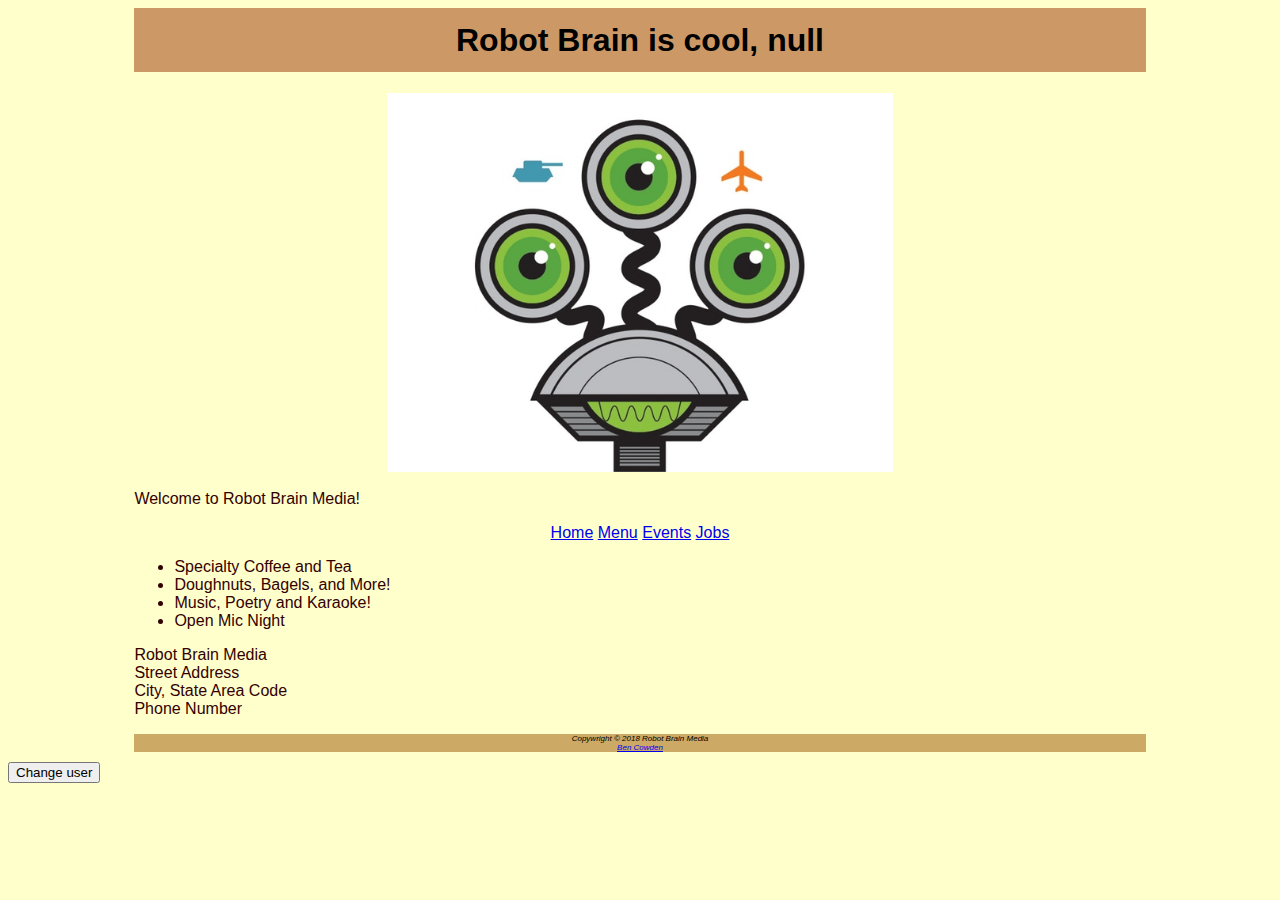
<file: index.html>
<html>
<head>
<title>Robot Brain Media</title>
<link rel="stylesheet" href="RBMedia.css" type="text/css" />
</head>
<body>
<div id="wrapper">
<h1>Robot Brain Media</h1>
<img src="images/robothead1.png" width="50%" alt="Robot Head"/><br />
Welcome to Robot Brain Media!

<p class="nav">
	<a href="index.html">Home</a>
	<a href="menu.html">Menu</a>
	<a href="events.html">Events</a>
	<a href="jobs.html">Jobs</a>
</p>

<ul>
	<li>Specialty Coffee and Tea</li>
	<li>Doughnuts, Bagels, and More!</li>
	<li>Music, Poetry and Karaoke!</li>
	<li>Open Mic Night</li>
</ul>

<p>
	Robot Brain Media<br />
	Street Address<br />
	City, State Area Code<br >
	Phone Number<br />
</p>

<p class="footer"><small><em>Copywright &copy; 2018 Robot Brain Media</em></small><br />
<small><a href="mailto:bencowden6@gmail.com">Ben Cowden</a></small></p>
</div>
<button>Change user</button>
<script src="main.js"></script>
</body>
</html>
</file>
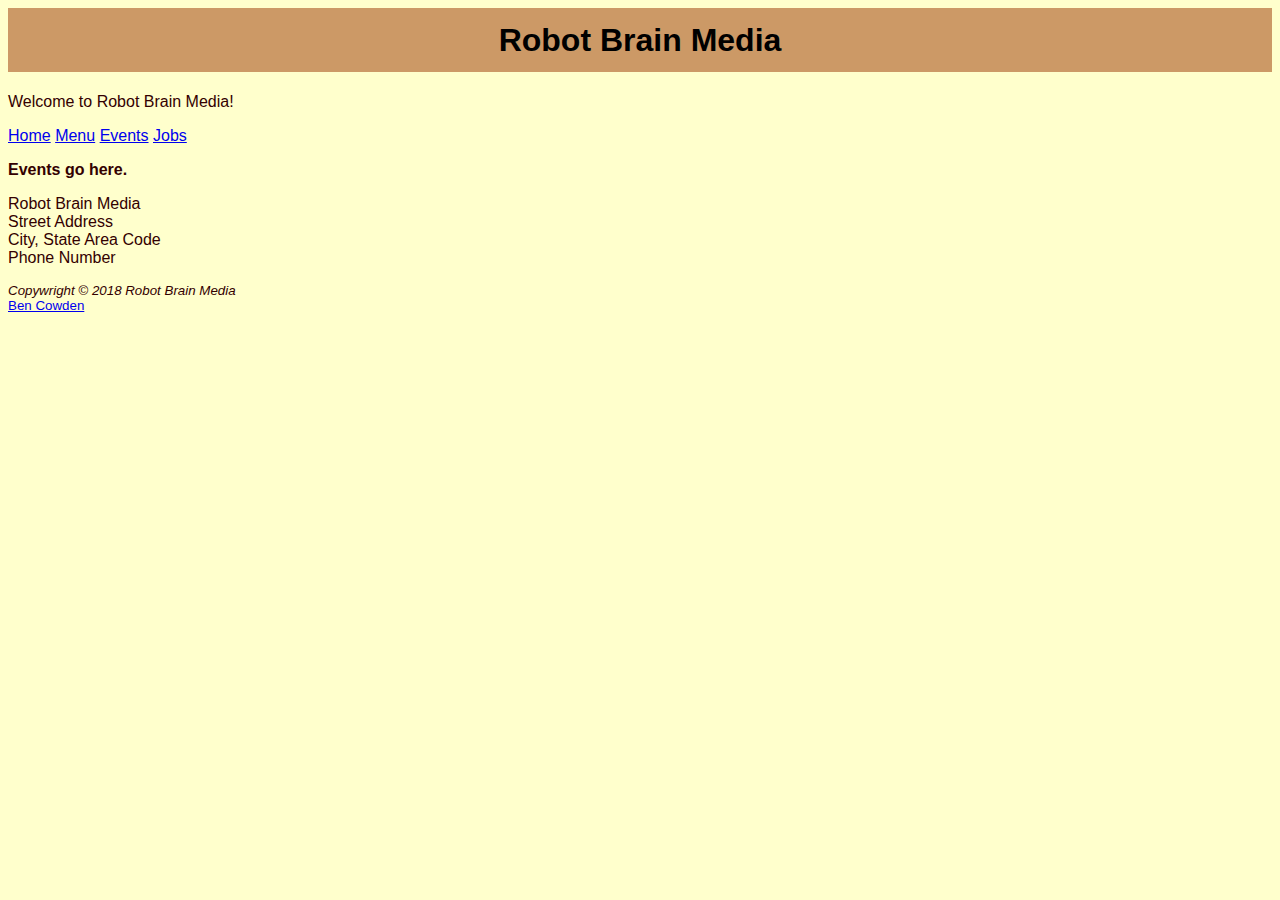
<file: events.html>
<html>
<head>
<title>Robot Brain Media</title>
<link rel="stylesheet" href="RBMedia.css" type="text/css" />
</head>
<body>
<h1>Robot Brain Media</h1>
Welcome to Robot Brain Media!
<p>
	<a href="index.html">Home</a>
	<a href="menu.html">Menu</a>
	<a href="events.html">Events</a>
	<a href="jobs.html">Jobs</a>
</p>

<strong>Events go here.</strong>

<p>
	Robot Brain Media<br />
	Street Address<br />
	City, State Area Code<br >
	Phone Number<br />
</p>

<p><small><em>Copywright &copy; 2018 Robot Brain Media</em></small><br />
<small><a href="mailto:bencowden6@gmail.com">Ben Cowden</a></small></p>
</body>
</html>
</file>
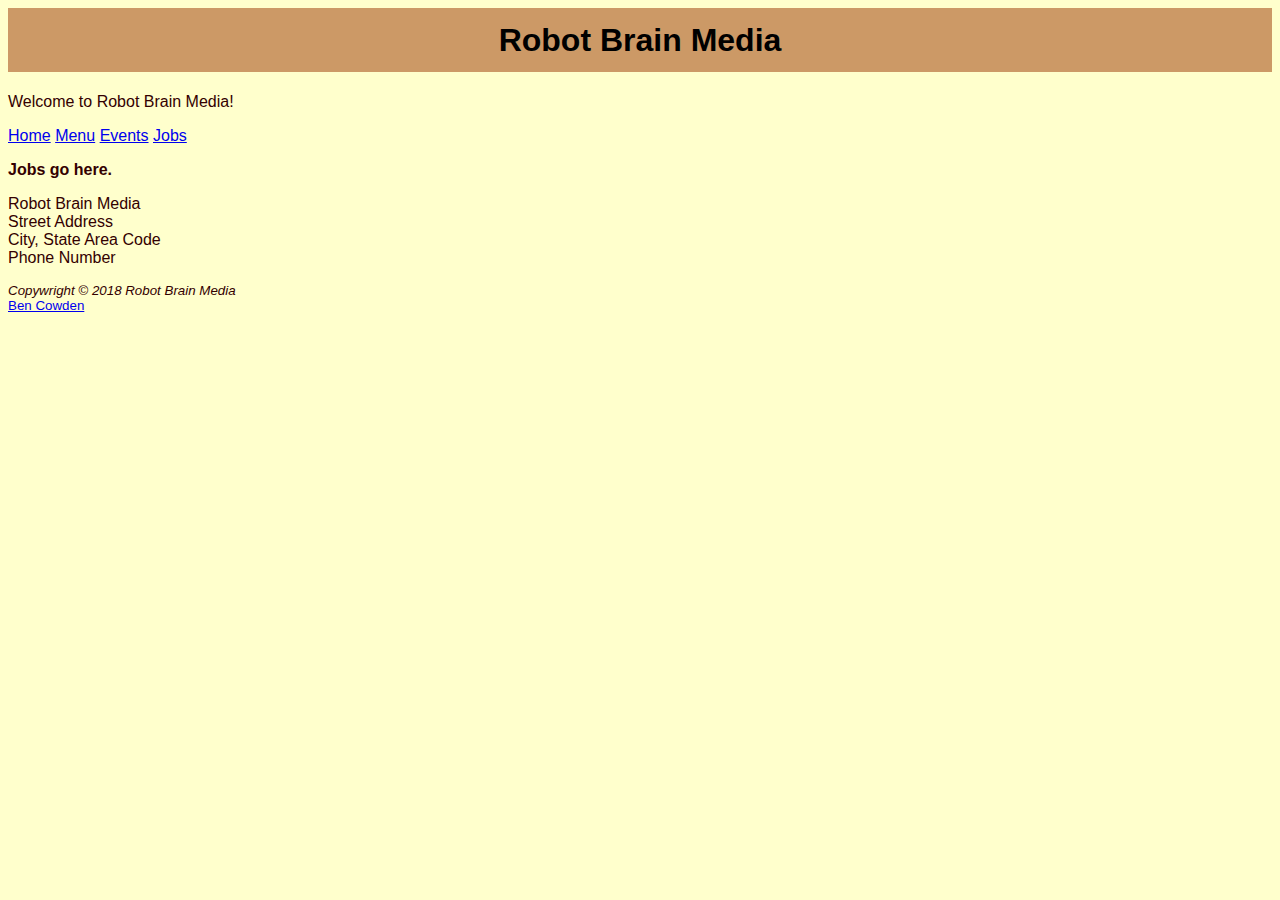
<file: jobs.html>
<html>
<head>
<title>Robot Brain Media</title>
<link rel="stylesheet" href="RBMedia.css" type="text/css" />
</head>
<body>
<h1>Robot Brain Media</h1>
Welcome to Robot Brain Media!
<p>
	<a href="index.html">Home</a>
	<a href="menu.html">Menu</a>
	<a href="events.html">Events</a>
	<a href="jobs.html">Jobs</a>
</p>

<strong>Jobs go here.</strong>

<p>
	Robot Brain Media<br />
	Street Address<br />
	City, State Area Code<br >
	Phone Number<br />
</p>

<p><small><em>Copywright &copy; 2018 Robot Brain Media</em></small><br />
<small><a href="mailto:bencowden6@gmail.com">Ben Cowden</a></small></p>
</body>
</html>
</file>
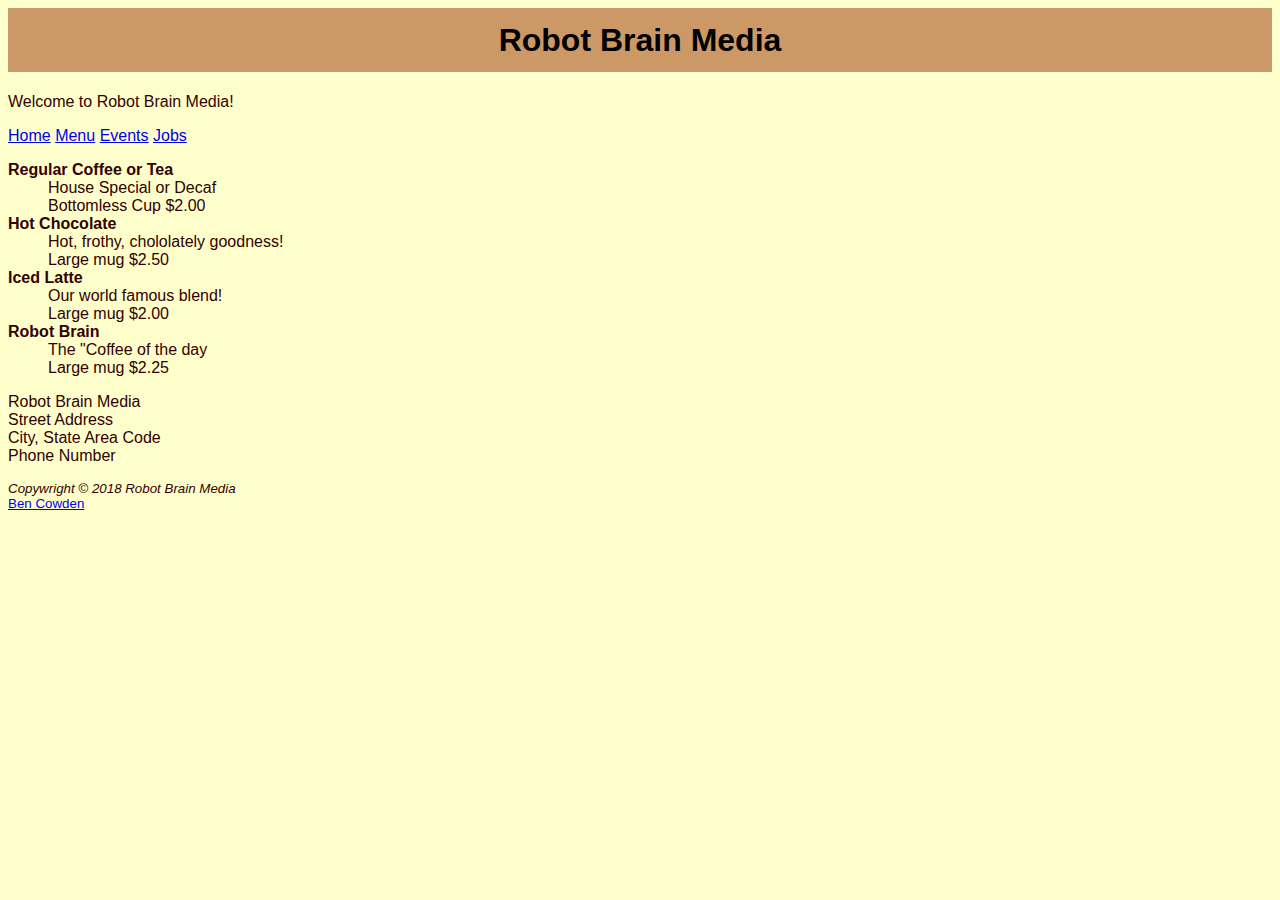
<file: menu.html>
<html>
<head>
<title>Robot Brain Media</title>
<link rel="stylesheet" href="RBMedia.css" type="text/css" />
</head>
<body>
<h1>Robot Brain Media</h1>
Welcome to Robot Brain Media!
<p>
	<a href="index.html">Home</a>
	<a href="menu.html">Menu</a>
	<a href="events.html">Events</a>
	<a href="jobs.html">Jobs</a>
</p>

<dl>
	<dt><strong>Regular Coffee or Tea</strong></dt>
	<dd>House Special or Decaf</dd>
	<dd>Bottomless Cup $2.00</dd>
	<dt><strong>Hot Chocolate</strong></dt>
	<dd>Hot, frothy, chololately goodness!</dd>
	<dd>Large mug $2.50</dd>
	<dt><strong>Iced Latte</strong></dt>
	<dd>Our world famous blend!</dd>
	<dd>Large mug $2.00</dd>
	<dt><strong>Robot Brain</strong></dt>
	<dd>The "Coffee of the day</dd>
	<dd>Large mug $2.25</dd>
</dl>
<p>
	Robot Brain Media<br />
	Street Address<br />
	City, State Area Code<br >
	Phone Number<br />
</p>

<p><small><em>Copywright &copy; 2018 Robot Brain Media</em></small><br />
<small><a href="mailto:bencowden6@gmail.com">Ben Cowden</a></small></p>
</body>
</html>
</file>
<file: RBMedia.css>
body {
	background-color: #ffffcc;
	color: #330000;
	font-family: verdana, Arial, sans-serif;
}
h1 {
	background-color: #cc9966;
	color: #000000;
	line-height: 200%;
	text-align: center;
}
.nav{
	text-align: center;
}

.footer{
	background-color: #ccaa66;
	color: #000000;
	font-size: .60em;
	font-style: italic;
	text-align: center;
}

#wrapper{
	width: 80%;
	margin-left: auto;
	margin-right: auto;
}
img {
	display: block;
	margin: auto;
}
</file>
